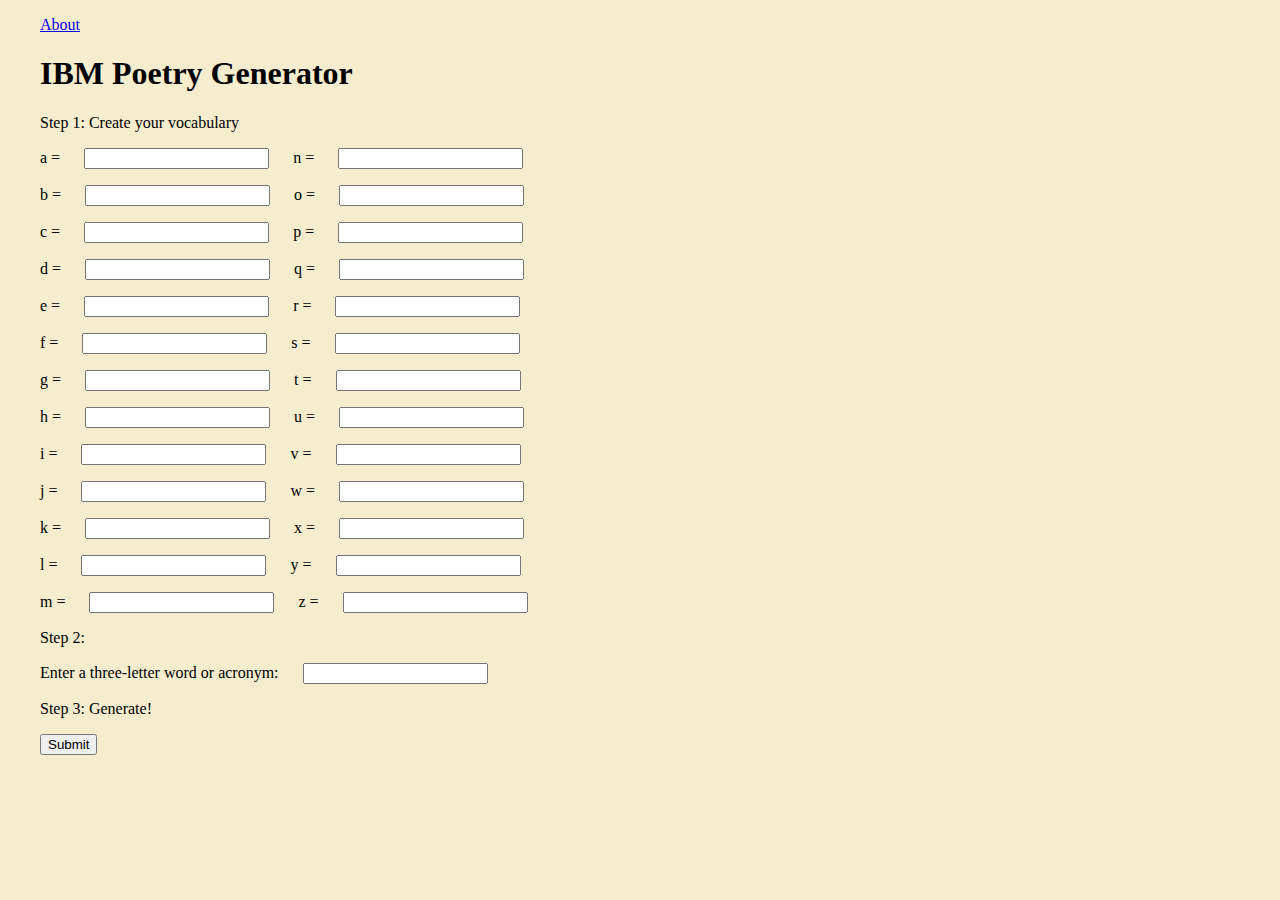
<file: index.html>
<!DOCTYPE html>
<html>
<head>
	<title>IBM Poetry Generator</title>
	<link rel="stylesheet" href="resources/ibmstyle.css">
</head>
<p><a href="about.html">About</a></p>
<h1> IBM Poetry Generator </h1>
<body>
	<p> Step 1: Create your vocabulary </p>
	<p> a = <input name="wordInput" type="text" id="a"></input> n = <input name="wordInput" type="text" id="n"></input></p>
	<p>	b = <input name="wordInput" type="text" id="b"></input> o = <input name="wordInput" type="text" id="o"></input></p>
	<p>	c = <input name="wordInput" type="text" id="c"></input> p = <input name="wordInput" type="text" id="p"></input></p>
	<p>	d = <input name="wordInput" type="text" id="d"></input> q = <input name="wordInput" type="text" id="q"></input></p>
	<p>	e = <input name="wordInput" type="text" id="e"></input> r = <input name="wordInput" type="text" id="r"></input></p>
	<p>	f = <input name="wordInput" type="text" id="f"></input> s = <input name="wordInput" type="text" id="s"></input></p>
	<p>	g = <input name="wordInput" type="text" id="g"></input> t = <input name="wordInput" type="text" id="t"></input></p>
	<p>	h = <input name="wordInput" type="text" id="h"></input> u = <input name="wordInput" type="text" id="u"></input></p>
	<p>	i = <input name="wordInput" type="text" id="i"></input> v = <input name="wordInput" type="text" id="v"></input></p>
	<p>	j = <input name="wordInput" type="text" id="j"></input> w = <input name="wordInput" type="text" id="w"></input></p>
	<p>	k = <input name="wordInput" type="text" id="k"></input> x = <input name="wordInput" type="text" id="x"></input></p>
	<p>	l = <input name="wordInput" type="text" id="l"></input> y = <input name="wordInput" type="text" id="y"></input></p>
	<p>	m = <input name="wordInput" type="text" id="m"></input> z = <input name="wordInput" type="text" id="z"></input></p>

	<p> Step 2: </p>
	<p> Enter a three-letter word or acronym: <input name="ibmInput" type="text" id="IBM" maxlength=3></input></p>

	<p> Step 3: Generate! </p>
	<button onclick="submitPoem()"> Submit </button>

	<u><p id="title"></p></u>
	<p id="line1"></p>
	<p id="line2"></p>
	<p id="line3"></p>
	<p id="remaining_lines"></p>

</body>
	 <script>
	 	// global variables
	 	var dictionary = {"a":"","n":"","b":"","o":"","c":"","p":"","d":"","q":"","e":"","r":"","f":"","s":"","g":"","t":"","h":"","u":"","i":"","v":"","j":"","w":"","k":"","x":"","l":"","y":"","m":"","z":""};
	 	// THIS DICTIONARY TRACKS EACH TIME A WORD APPEARS
	 	// IT IS ACCESSED AND MANIPULATED EACH TIME MY NEXT WORD IS WRITTEN
	 	// IDK IF THIS IS THE BEST WAY TO DO IT... BETTER THAN COUNTING AN ARRAY OVER AND OVER
	 	var poem_words = {};

	 	var title = "";
	 	var title_array = [];
	 	var line1 = "";
	 	var line1_array = [];
	 	var line2 = ""; 
	 	var line2_array = [];
	 	var line3 = "";
	 	var line3_array = [];
	 	var dynamic_line = "";

	 	// take all the submitted words for use in the rest of the program.
	 	function submitPoem(){
	 		// ON SUBMIT: clear all global variables so values don't stagger
	 		dictionary = {"a":"","n":"","b":"","o":"","c":"","p":"","d":"","q":"","e":"","r":"","f":"","s":"","g":"","t":"","h":"","u":"","i":"","v":"","j":"","w":"","k":"","x":"","l":"","y":"","m":"","z":""};
	 		poem_words = {};
	 		title = "";
	 		title_array = [];
	 		line1 = "";
	 		line1_array = [];
	 		line2 = ""; 
	 		line2_array = [];
	 		line3 = "";
	 		line3_array = [];
	 		dynamic_line = "";
	 		document.getElementById("remaining_lines").innerHTML ="";

	 		// the rest:
	 		var i = 0;
	 		var x = document.getElementsByName("wordInput");

 			for(let d in dictionary){
 				dictionary[d] = x[i].value.toString().toLowerCase();
 				i++;
 			}
	 		generatePoem();
	 	}

	 	// the general formula of the poem is used multiple times,
	 	// the first time does NOT have a variable amount of times it will loop, so I'm keeping that one (for now).
	 	// the rest of the poem will call this, so I don't create multiple thing and manually change variable names
	 	function poemFormula(array_name){
	 		// each word in line 1 becomes its own line, need to dynamically create these since the number isn't fixed
			for(let a in array_name){
				dynamic_line = "";
	 			for(let b in array_name[a]){
	 				// add it to total word count dictionary:
	 				if (poem_words[dictionary[array_name[a][b]]] >= 1) {
	 					poem_words[dictionary[array_name[a][b]]] = poem_words[dictionary[array_name[a][b]]] + 1;
	 				}
	 				else poem_words[dictionary[array_name[a][b]]] = 1;

	 				// add to the line
	 				dynamic_line += "<span style= \"font-size: " + poem_words[dictionary[array_name[a][b]]].toString() + "ex\">" + dictionary[array_name[a][b]].toString() + "</span> ";
	 				

	 			}
	 			dynamic_line += "<p></p>";
	 			document.getElementById("remaining_lines").innerHTML += dynamic_line;
	 		}

	 	}

	 	function generatePoem(){
	 		// create and output title
	 		var i = 0;
	 		var t = document.getElementsByName("ibmInput")[0].value.toString().toLowerCase();
	 		for(i=0;i<3;i++){
	 			// add it to the poem_words dictionary,
	 			// making sure if the title word appears twice, to actually increment the amount of times it appears
	 			if (poem_words[dictionary[t[i]]] >= 1) {
	 				poem_words[dictionary[t[i]]] = poem_words[dictionary[t[i]]] + 1;
	 			}
	 			else poem_words[dictionary[t[i]]] = 1;
	 			// console.log("poem_words[dictionary[t[i]]]:" +poem_words[dictionary[t[i]]]);

	 			// add word to title string for output with appropriate sizing
	 			title += "<span style= \"font-size: " + poem_words[dictionary[t[i]]].toString() + "ex\">" + dictionary[t[i]].toString() + "</span> ";	
	 			// add it to my title array, size irrelevant here
	 			title_array.push(dictionary[t[i]].toString());

	 		}
	 		// output title
	 		document.getElementById("title").innerHTML = title;

	 		// create rest of the poem
	 		// starting with the first three lines
	 		for(let w in title_array){
	 			for(let c in title_array[w]){
	 				// add it to total word count dictionary:
	 				if (poem_words[dictionary[title_array[w][c]]] >= 1) {
	 					poem_words[dictionary[title_array[w][c]]] = poem_words[dictionary[title_array[w][c]]] + 1;
	 				}
	 				else poem_words[dictionary[title_array[w][c]]] = 1;
	 				// console.log( poem_words[title_array[w][c]].toString() + " " + "POEM WORDS VALUE:"+poem_words[title_array[w][c]]);

	 				// add words to lines for printing
	 				// add to array for each line, so we can create the last set of lines from them
	 				if (w == 0){ 
	 					line1 += "<span style= \"font-size: " + poem_words[dictionary[title_array[w][c]]].toString() + "ex\">" + dictionary[title_array[w][c]].toString() + "</span> ";
	 					line1_array.push(dictionary[title_array[w][c]].toString());
	 				}
	 				else if (w == 1){ 
	 					line2 += "<span style= \"font-size:" + poem_words[dictionary[title_array[w][c]]].toString() + "ex\">" + dictionary[title_array[w][c]].toString() + "</span> ";
	 					line2_array.push(dictionary[title_array[w][c]].toString());
	 				}
	 				else if (w == 2){
	 					line3 += "<span style= \"font-size:" + poem_words[dictionary[title_array[w][c]]].toString() + "ex\">" + dictionary[title_array[w][c]].toString() + "</span> ";
	 					line3_array.push(dictionary[title_array[w][c]].toString());
	 				}
	 			}
	 		}
	 		document.getElementById("line1").innerHTML = line1;
	 		document.getElementById("line2").innerHTML = line2;
	 		document.getElementById("line3").innerHTML = line3;

	 		// and finally, the last lines made from lines 1, 2 and 3
	 		poemFormula(line1_array);
	 		poemFormula(line2_array);
	 		poemFormula(line3_array);
	 		}

	 </script> 
</html>
</file>
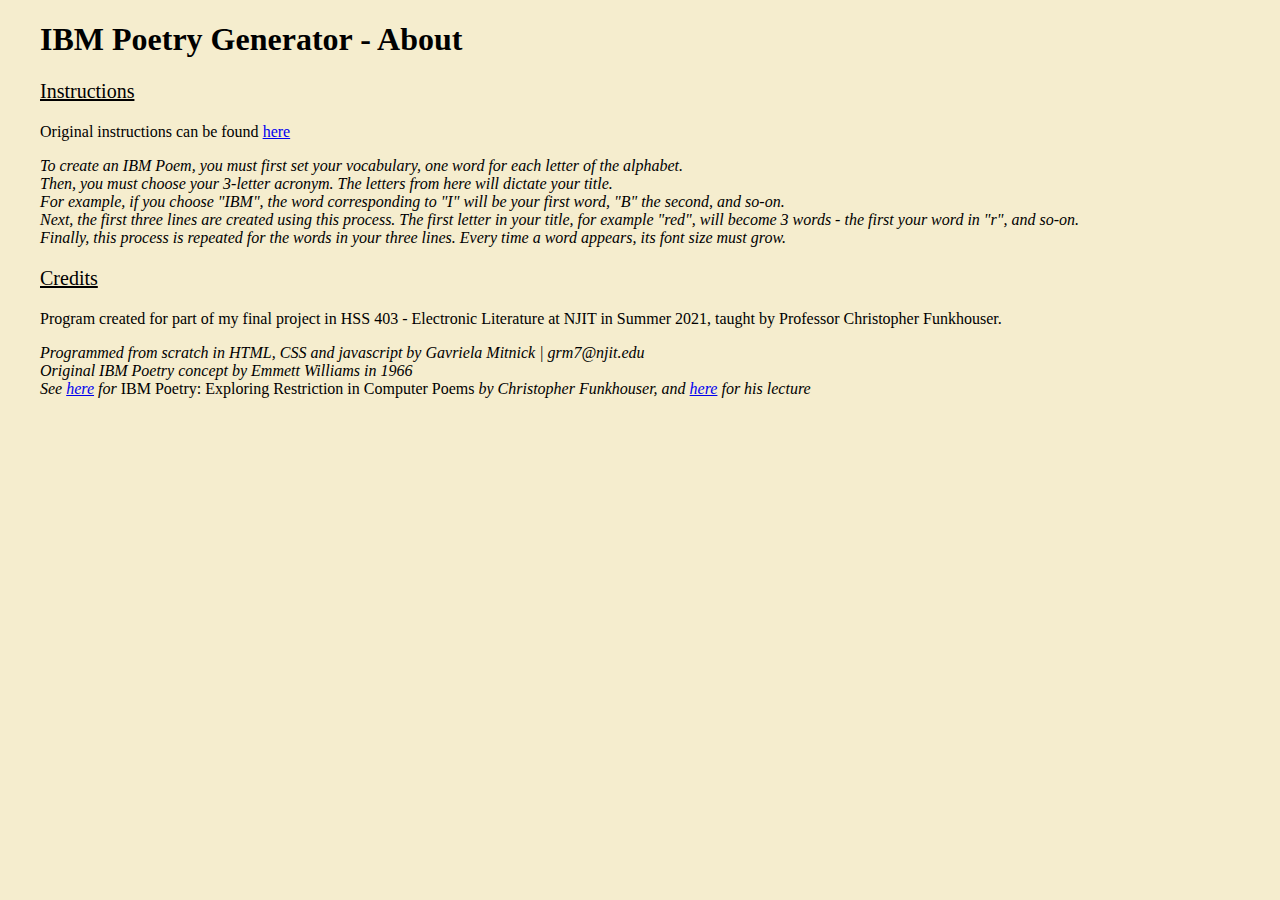
<file: about.html>
<!DOCTYPE html>
<html>
<head>
	<title>IBM Poetry Generator - About </title>
	<link rel="stylesheet" href="resources/ibmstyle.css">
</head>
<h1> IBM Poetry Generator - About </h1>
<body>
<u><p style="font-size: 20px">Instructions</p></u>
<p> Original instructions can be found <a href="https://web.njit.edu/~funkhous/2021/403/IBM_TEMPLATE.pdf"> here </a></p>
<i><p> To create an IBM Poem, you must first set your vocabulary, one word for each letter of the alphabet.
<br>Then, you must choose your 3-letter acronym.  The letters from here will dictate your title.  
<br>For example, if you choose "IBM", the word corresponding to "I" will be your first word, "B" the second, and so-on.
<br>Next, the first three lines are created using this process.  The first letter in your title, for example "red", will become 3 words - the first your word in "r", and so-on.
<br>Finally, this process is repeated for the words in your three lines.  Every time a word appears, its font size must grow. </i>

<u><p style="font-size: 20px">Credits</p></u>
<p> Program created for part of my final project in HSS 403 - Electronic Literature at NJIT in Summer 2021, taught by Professor Christopher Funkhouser. </p>
<i><p> Programmed from scratch in HTML, CSS and javascript by Gavriela Mitnick | grm7@njit.edu </i>
<i><br> Original IBM Poetry concept by Emmett Williams in 1966 </i>
<i><br> See <a href="https://www.mdpi.com/2076-0787/6/1/7/htm">here</a> for </i>IBM Poetry: Exploring Restriction in Computer Poems
<i> by Christopher Funkhouser, and <a href="https://web.njit.edu/~funkhous/2008/machine/1.html">here</a> for his lecture</i>
</body>
</html>
</file>
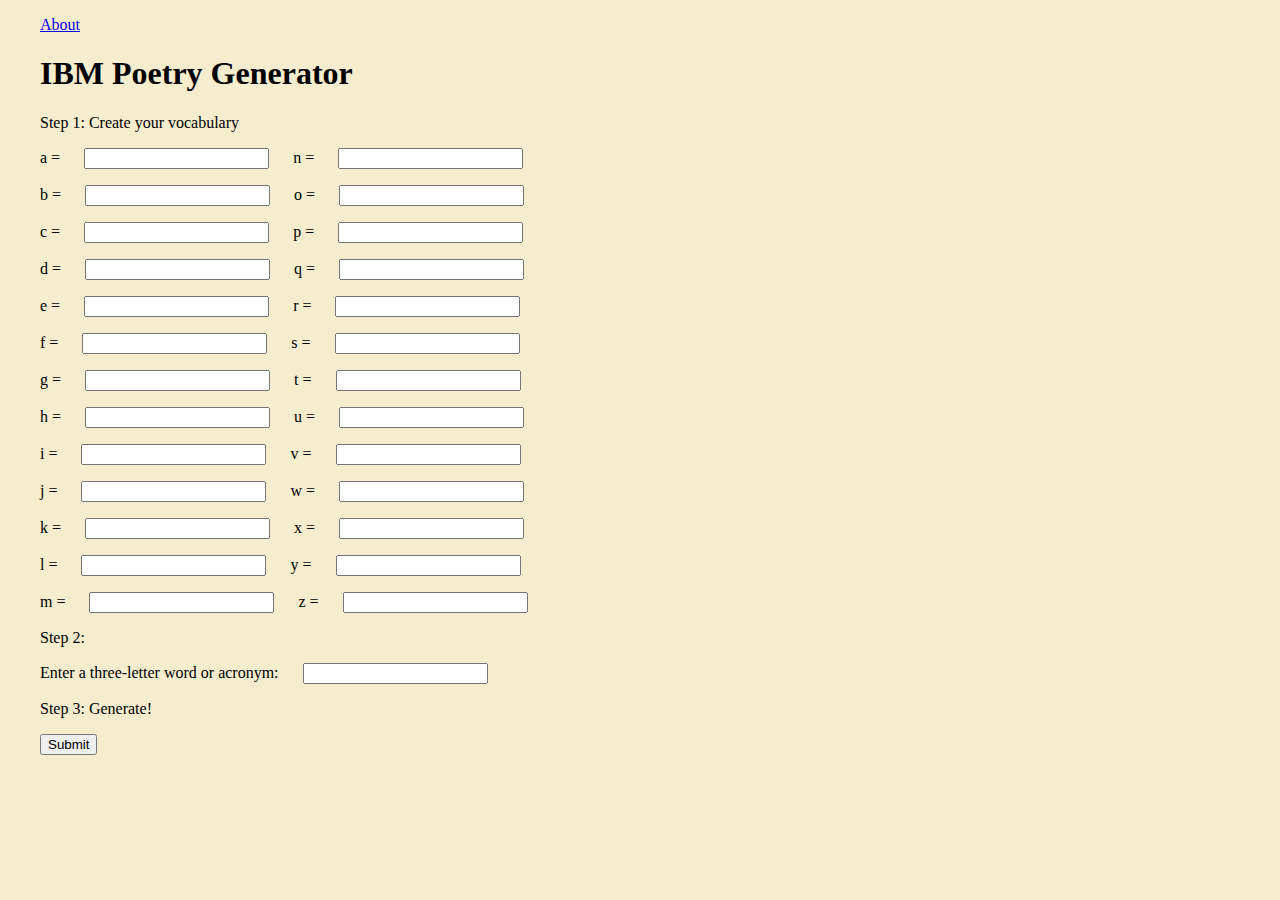
<file: IBM poetry generator 2023.html>
<!DOCTYPE html>
<html>
<head>
	<title>IBM Poetry Generator</title>
	<link rel="stylesheet" href="resources/ibmstyle.css">
</head>
<p><a href="about.html">About</a></p>
<h1> IBM Poetry Generator </h1>
<body>
	<p> Step 1: Create your vocabulary </p>
	<p> a = <input name="wordInput" type="text" id="a"></input> n = <input name="wordInput" type="text" id="n"></input></p>
	<p>	b = <input name="wordInput" type="text" id="b"></input> o = <input name="wordInput" type="text" id="o"></input></p>
	<p>	c = <input name="wordInput" type="text" id="c"></input> p = <input name="wordInput" type="text" id="p"></input></p>
	<p>	d = <input name="wordInput" type="text" id="d"></input> q = <input name="wordInput" type="text" id="q"></input></p>
	<p>	e = <input name="wordInput" type="text" id="e"></input> r = <input name="wordInput" type="text" id="r"></input></p>
	<p>	f = <input name="wordInput" type="text" id="f"></input> s = <input name="wordInput" type="text" id="s"></input></p>
	<p>	g = <input name="wordInput" type="text" id="g"></input> t = <input name="wordInput" type="text" id="t"></input></p>
	<p>	h = <input name="wordInput" type="text" id="h"></input> u = <input name="wordInput" type="text" id="u"></input></p>
	<p>	i = <input name="wordInput" type="text" id="i"></input> v = <input name="wordInput" type="text" id="v"></input></p>
	<p>	j = <input name="wordInput" type="text" id="j"></input> w = <input name="wordInput" type="text" id="w"></input></p>
	<p>	k = <input name="wordInput" type="text" id="k"></input> x = <input name="wordInput" type="text" id="x"></input></p>
	<p>	l = <input name="wordInput" type="text" id="l"></input> y = <input name="wordInput" type="text" id="y"></input></p>
	<p>	m = <input name="wordInput" type="text" id="m"></input> z = <input name="wordInput" type="text" id="z"></input></p>

	<p> Step 2: </p>
	<p> Enter a three-letter word or acronym: <input name="ibmInput" type="text" id="IBM" maxlength=3></input></p>

	<p> Step 3: Generate! </p>
	<button onclick="submitPoem()"> Submit </button>

	<u><p id="title"></p></u>
	<p id="line1"></p>
	<p id="line2"></p>
	<p id="line3"></p>
	<p id="remaining_lines"></p>

</body>
	 <script>
	 	// global variables
	 	var dictionary = {"a":"","n":"","b":"","o":"","c":"","p":"","d":"","q":"","e":"","r":"","f":"","s":"","g":"","t":"","h":"","u":"","i":"","v":"","j":"","w":"","k":"","x":"","l":"","y":"","m":"","z":""};
	 	// THIS DICTIONARY TRACKS EACH TIME A WORD APPEARS
	 	// IT IS ACCESSED AND MANIPULATED EACH TIME MY NEXT WORD IS WRITTEN
	 	// IDK IF THIS IS THE BEST WAY TO DO IT... BETTER THAN COUNTING AN ARRAY OVER AND OVER
	 	var poem_words = {};

	 	var title = "";
	 	var title_array = [];
	 	var line1 = "";
	 	var line1_array = [];
	 	var line2 = ""; 
	 	var line2_array = [];
	 	var line3 = "";
	 	var line3_array = [];
	 	var dynamic_line = "";

	 	// take all the submitted words for use in the rest of the program.
	 	function submitPoem(){
	 		// ON SUBMIT: clear all global variables so values don't stagger
	 		dictionary = {"a":"","n":"","b":"","o":"","c":"","p":"","d":"","q":"","e":"","r":"","f":"","s":"","g":"","t":"","h":"","u":"","i":"","v":"","j":"","w":"","k":"","x":"","l":"","y":"","m":"","z":""};
	 		poem_words = {};
	 		title = "";
	 		title_array = [];
	 		line1 = "";
	 		line1_array = [];
	 		line2 = ""; 
	 		line2_array = [];
	 		line3 = "";
	 		line3_array = [];
	 		dynamic_line = "";
	 		document.getElementById("remaining_lines").innerHTML ="";

	 		// the rest:
	 		var i = 0;
	 		var x = document.getElementsByName("wordInput");

 			for(let d in dictionary){
 				dictionary[d] = x[i].value.toString().toLowerCase();
 				i++;
 			}
	 		generatePoem();
	 	}

	 	// the general formula of the poem is used multiple times,
	 	// the first time does NOT have a variable amount of times it will loop, so I'm keeping that one (for now).
	 	// the rest of the poem will call this, so I don't create multiple thing and manually change variable names
	 	function poemFormula(array_name){
	 		// each word in line 1 becomes its own line, need to dynamically create these since the number isn't fixed
			for(let a in array_name){
				dynamic_line = "";
	 			for(let b in array_name[a]){
	 				// add it to total word count dictionary:
	 				if (poem_words[dictionary[array_name[a][b]]] >= 1) {
	 					poem_words[dictionary[array_name[a][b]]] = poem_words[dictionary[array_name[a][b]]] + 1;
	 				}
	 				else poem_words[dictionary[array_name[a][b]]] = 1;

	 				// add to the line
	 				dynamic_line += "<span style= \"font-size: " + poem_words[dictionary[array_name[a][b]]].toString() + "ex\">" + dictionary[array_name[a][b]].toString() + "</span> ";
	 				

	 			}
	 			dynamic_line += "<p></p>";
	 			document.getElementById("remaining_lines").innerHTML += dynamic_line;
	 		}

	 	}

	 	function generatePoem(){
	 		// create and output title
	 		var i = 0;
	 		var t = document.getElementsByName("ibmInput")[0].value.toString().toLowerCase();
	 		for(i=0;i<3;i++){
	 			// add it to the poem_words dictionary,
	 			// making sure if the title word appears twice, to actually increment the amount of times it appears
	 			if (poem_words[dictionary[t[i]]] >= 1) {
	 				poem_words[dictionary[t[i]]] = poem_words[dictionary[t[i]]] + 1;
	 			}
	 			else poem_words[dictionary[t[i]]] = 1;
	 			// console.log("poem_words[dictionary[t[i]]]:" +poem_words[dictionary[t[i]]]);

	 			// add word to title string for output with appropriate sizing
	 			title += "<span style= \"font-size: " + poem_words[dictionary[t[i]]].toString() + "ex\">" + dictionary[t[i]].toString() + "</span> ";	
	 			// add it to my title array, size irrelevant here
	 			title_array.push(dictionary[t[i]].toString());

	 		}
	 		// output title
	 		document.getElementById("title").innerHTML = title;

	 		// create rest of the poem
	 		// starting with the first three lines
	 		for(let w in title_array){
	 			for(let c in title_array[w]){
	 				// add it to total word count dictionary:
	 				if (poem_words[dictionary[title_array[w][c]]] >= 1) {
	 					poem_words[dictionary[title_array[w][c]]] = poem_words[dictionary[title_array[w][c]]] + 1;
	 				}
	 				else poem_words[dictionary[title_array[w][c]]] = 1;
	 				// console.log( poem_words[title_array[w][c]].toString() + " " + "POEM WORDS VALUE:"+poem_words[title_array[w][c]]);

	 				// add words to lines for printing
	 				// add to array for each line, so we can create the last set of lines from them
	 				if (w == 0){ 
	 					line1 += "<span style= \"font-size: " + poem_words[dictionary[title_array[w][c]]].toString() + "ex\">" + dictionary[title_array[w][c]].toString() + "</span> ";
	 					line1_array.push(dictionary[title_array[w][c]].toString());
	 				}
	 				else if (w == 1){ 
	 					line2 += "<span style= \"font-size:" + poem_words[dictionary[title_array[w][c]]].toString() + "ex\">" + dictionary[title_array[w][c]].toString() + "</span> ";
	 					line2_array.push(dictionary[title_array[w][c]].toString());
	 				}
	 				else if (w == 2){
	 					line3 += "<span style= \"font-size:" + poem_words[dictionary[title_array[w][c]]].toString() + "ex\">" + dictionary[title_array[w][c]].toString() + "</span> ";
	 					line3_array.push(dictionary[title_array[w][c]].toString());
	 				}
	 			}
	 		}
	 		document.getElementById("line1").innerHTML = line1;
	 		document.getElementById("line2").innerHTML = line2;
	 		document.getElementById("line3").innerHTML = line3;

	 		// and finally, the last lines made from lines 1, 2 and 3
	 		poemFormula(line1_array);
	 		poemFormula(line2_array);
	 		poemFormula(line3_array);
	 		}

	 </script> 
</html>
</file>
<file: resources/ibmstyle.css>
/*stylesheet for IBM poetry generator*/

body {
  background-color: #f5edce;
  font-size-adjust:  unset;
  margin-left:  20px;
  font-family: Verdana;
}

h1 {
  margin-left: 20px;
}

input {
  margin-left:  20px;
  margin-right:  20px;
  border-spacing: 10px;
  /*text-transform:  lowercase; <-- does not make actual input lowercase, so abandoned for less confusion*/
}

p {
  margin-right:  5px;
  margin-left: 20px;

}
button {
  margin-left:  20px;
}
</file>
